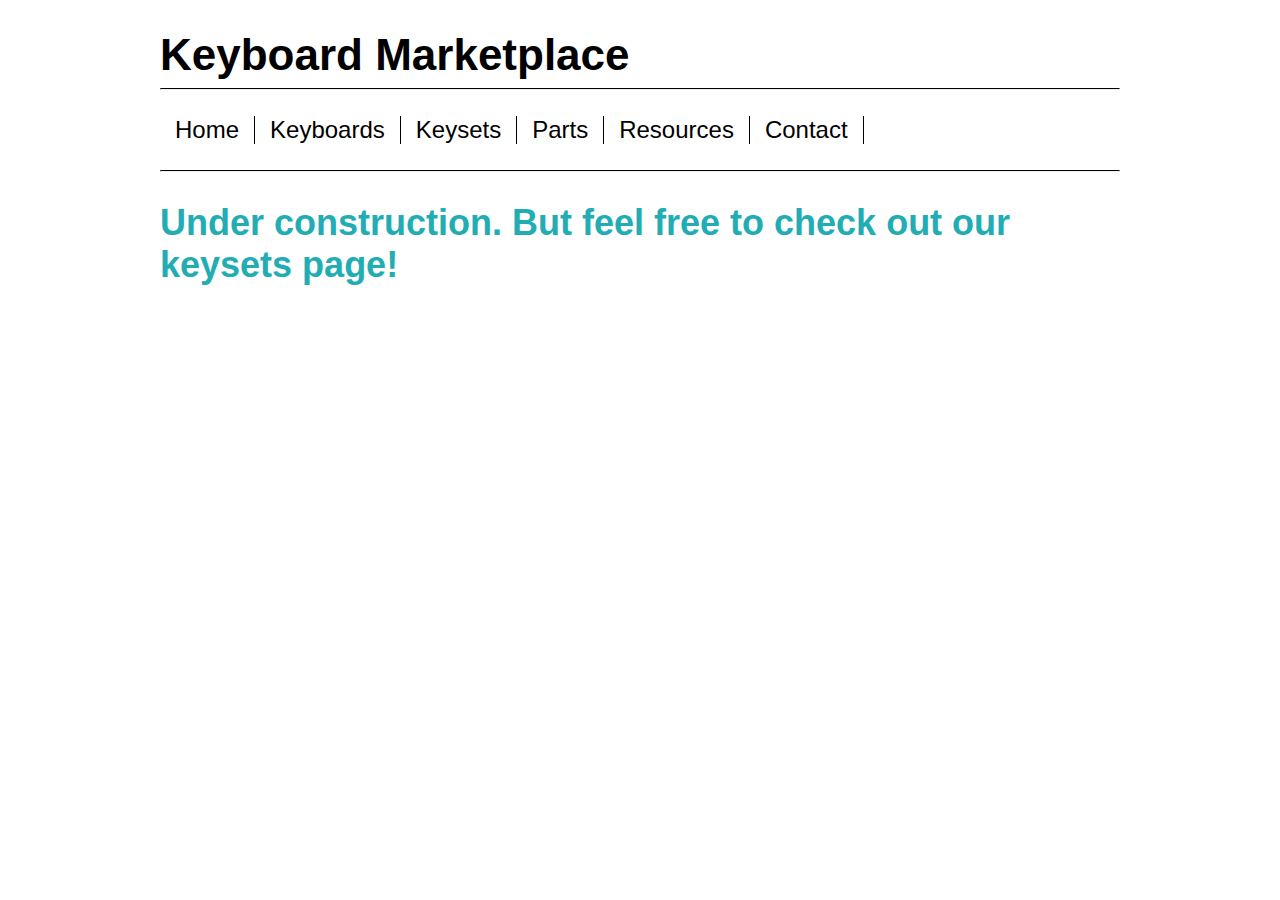
<file: index.html>
<style>
  body {
    margin: 0;
    font-family: Arial;
  }
</style>
<head>
  <title>Keyboard Marketplace</title>
  <link rel="stylesheet" type="text/css" href="css/styles.css"/>
</head>
<body>
  <div>
    <h1 style="margin-top: 30px;">Keyboard Marketplace</h1>
  </div>
  <div id="container">
    <hr>
    <br>
    <ul>
      <li><a href="#home">Home </a></li>
      <li><a href="html/Keyboards.html">Keyboards </a></li>
      <li><a href="html/Keysets.html">Keysets </a></li>
      <li><a href="#home">Parts </a></li>
      <li><a href="#home">Resources </a></li>
      <li><a href="#home">Contact </a></li>
    </ul>
    <br>
    <hr>
    <h2>Under construction. But feel free to check out our keysets page!</h2>
  </div>
</body>
</file>
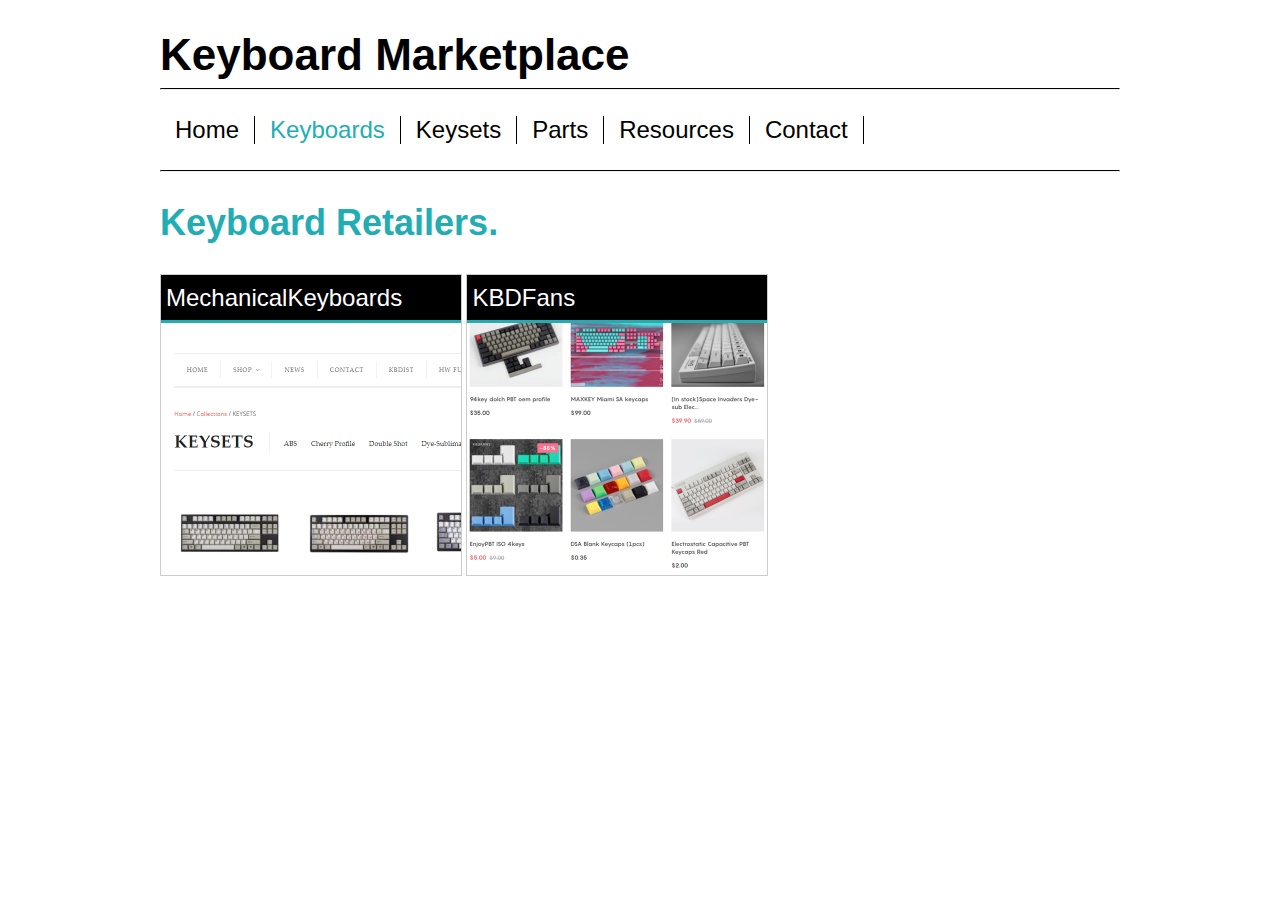
<file: html/Keyboards.html>
<style>
  body {
    margin: 0;
    font-family: Arial;
  }
</style>
<head>
  <title>Keyboard Retailers</title>
  <link rel="stylesheet" type="text/css" href="../css/styles.css"/>
  <link rel="stylesheet" href="../css/imagehover.css">
</head>
<body>
  <div>
    <h1 style="margin-top: 30px;">Keyboard Marketplace</h1>
  </div>
  <div id="container">
    <hr>
    <br>
    <ul>
      <li><a href="../index.html">Home </a></li>
      <li><a href="#home" style="color: #22adb5;">Keyboards </a></li>
      <li><a href="Keysets.html">Keysets </a></li>
      <li><a href="#home">Parts </a></li>
      <li><a href="#home">Resources </a></li>
      <li><a href="#home">Contact </a></li>
    </ul>
    <br>
    <hr>
    <h2>Keyboard Retailers.</h2>

    <div id="block" style="z-index:1;">
      <figure class="imghvr-slide-up">
        <img src="../images/Originative.png" alt="black bg" height="300" width="300">
        <figcaption id="bannerCaption">
          <p id="bannerText"><br>Major retailer of keyboards. Has the most varied stock of any keyboard retailer out there.</p>
          <a id="figureLink" href="https://mechanicalkeyboards.com/shop/index.php?l=product_list&c=1" target="_blank">Go There.</a>
        </figcaption>
      </figure>
      <div id="imageBanner"><a id="imageBannerText" href="https://mechanicalkeyboards.com/shop/index.php?l=product_list&c=1" target="_blank">MechanicalKeyboards</a></div>
    </div>

    <div id="block" style="z-index:1;">
      <figure class="imghvr-slide-up">
        <img src="../images/KBDFans.png" alt="black bg" height="300" width="300">
        <figcaption id="bannerCaption">
          <p id="bannerText"><br>Sells many keyboards from DIY kits such as the KBD75 to HHKBs and other pre-mades.</p>
          <a id="figureLink" href="https://kbdfans.myshopify.com/collections/keyboard" target="_blank">Go There.</a>
        </figcaption>
      </figure>
      <div id="imageBanner"><a id="imageBannerText" href="https://kbdfans.myshopify.com/collections/keyboard" target="_blank">KBDFans</a></div>
    </div>

    </div>
  </div>
</body>
</file>
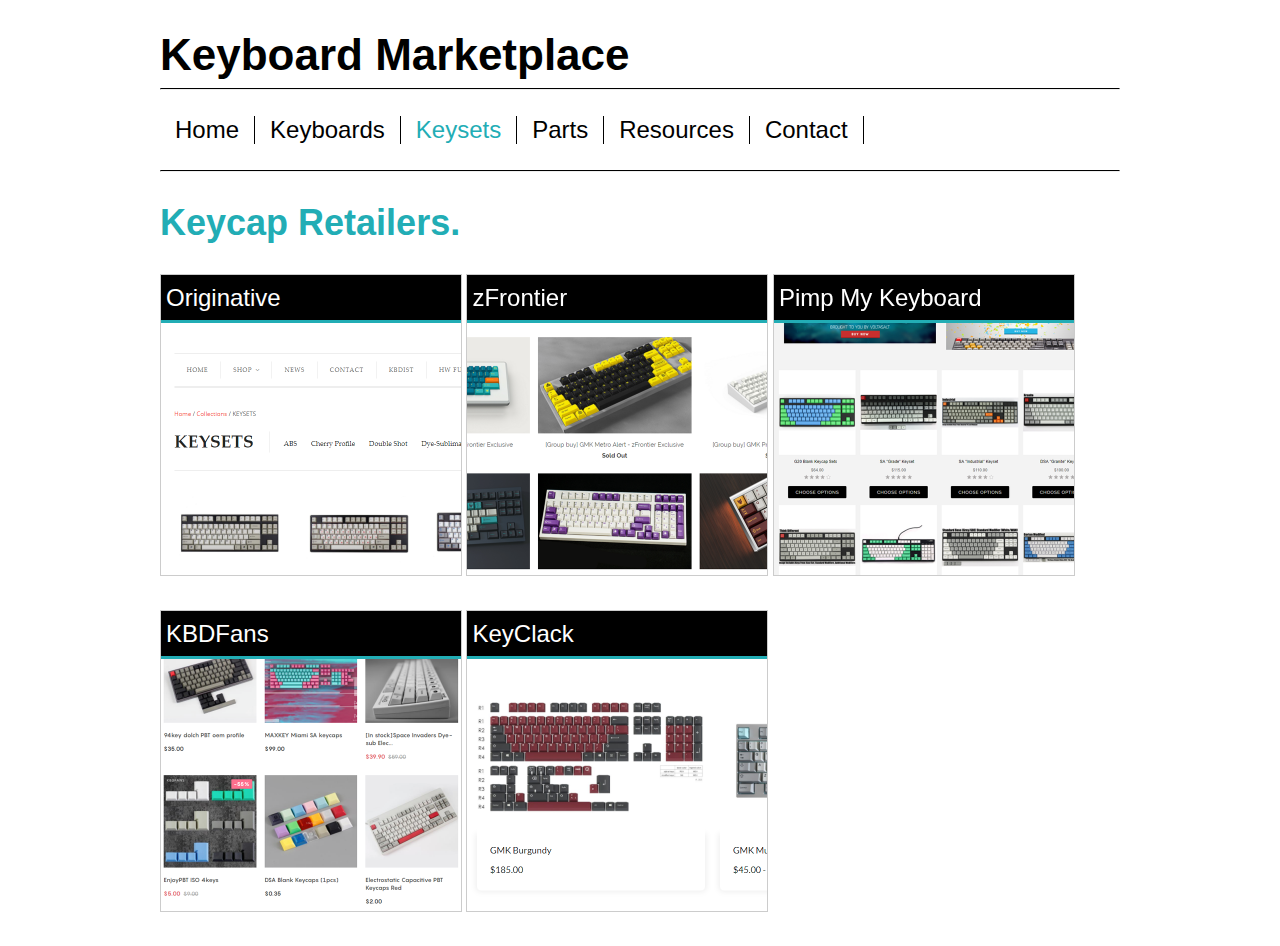
<file: html/Keysets.html>
<style>
  body {
    margin: 0;
    font-family: Arial;
  }
</style>
<head>
  <title>Keyset Retailers</title>
  <link rel="stylesheet" type="text/css" href="../css/styles.css"/>
  <link rel="stylesheet" href="../css/imagehover.css">
</head>
<body>
  <div>
    <h1 style="margin-top: 30px;">Keyboard Marketplace</h1>
  </div>
  <div id="container">
    <hr>
    <br>
    <ul>
      <li><a href="../index.html">Home </a></li>
      <li><a href="Keyboards.html">Keyboards </a></li>
      <li><a href="#keysets" style="color: #22adb5;">Keysets </a></li>
      <li><a href="#home">Parts </a></li>
      <li><a href="#home">Resources </a></li>
      <li><a href="#home">Contact </a></li>
    </ul>
    <br>
    <hr>
    <h2>Keycap Retailers.</h2>
    <div id="block" style="z-index:1;">
      <figure class="imghvr-slide-up">
        <img src="../images/Originative.png" alt="black bg" height="300" width="300">
        <figcaption id="bannerCaption">
          <p id="bannerText"><br>Retailer of premium keysets.<br>
                              Originative is home to many famous sets such as Hyperfuse<br>
                              and Skeletor.</p>
          <a id="figureLink" href="https://originative.co/collections/keysets" target="_blank">Go There.</a>
        </figcaption>
      </figure>
      <div id="imageBanner"><a id="imageBannerText" href="https://originative.co/collections/keysets" target="_blank">Originative</a></div>
    </div>
    <div id="block">
      <figure class="imghvr-slide-up">
        <img src="../images/zFrontier.png" alt="black bg" height="300" width="300">
        <figcaption id="bannerCaption">
          <p id="bannerText"><br>Retailer of premium keysets.<br>
                              zFrontier is home to many famous sets such as Photo Studio and more.</p>
          <a id="figureLink" href="https://en.zfrontier.com/collections/keysets" target="_blank">Go There.</a>
        </figcaption>
      </figure>
      <div id="imageBanner"><a id="imageBannerText" href="https://en.zfrontier.com/collections/keysets" target="_blank">zFrontier</a></div>
    </div>
    <div id="block">
      <figure class="imghvr-slide-up">
        <img src="../images/PimpMyKeyboard.png" alt="black bg" height="300" width="300">
        <figcaption id="bannerCaption">
          <p id="bannerText"><br>Retailer of premium keysets.<br>
                              PimpMyKeyboard is home to many famous sets such as Photo Studio and more.</p>
          <a id="figureLink" href="https://pimpmykeyboard.com/" target="_blank">Go There.</a>
        </figcaption>
      </figure>
      <div id="imageBanner"><a id="imageBannerText" href="https://pimpmykeyboard.com/" target="_blank">Pimp My Keyboard</a></div>
    </div>
    <div id="block">
      <figure class="imghvr-slide-up">
        <img src="../images/KBDFans.png" alt="black bg" height="300" width="300">
        <figcaption id="bannerCaption">
          <p id="bannerText"><br>Retailer of premium keysets.<br>
                              KBDFans is home to many famous sets such as Photo Studio and more.</p>
          <a id="figureLink" href="https://kbdfans.myshopify.com/collections/keycaps" target="_blank">Go There.</a>
        </figcaption>
      </figure>
      <div id="imageBanner"><a id="imageBannerText" href="https://kbdfans.myshopify.com/collections/keycaps" target="_blank">KBDFans</a></div>
    </div>
    <div id="block">
      <figure class="imghvr-slide-up">
        <img src="../images/KeyClack.png" alt="black bg" height="300" width="300">
        <figcaption id="bannerCaption">
          <p id="bannerText"><br>Retailer of premium keysets.<br>
                              KeyClack is home to many famous sets such as Photo Studio and more.</p>
          <a id="figureLink" href="http://keyclack.com/store" target="_blank">Go There.</a>
        </figcaption>
      </figure>
      <div id="imageBanner"><a id="imageBannerText" href="http://keyclack.com/store" target="_blank">KeyClack</a></div>
    </div>
  </div>
</body>
</file>
<file: css/styles.css>
/* Color Palette
  *   Primary color: Black;
  * Secondary color: #22adb5;
*/
  body {
    margin: 0;
    font-family: Arial;
  }
  #grad1 {
    line-height: 200px;
    height: 200px;
    background: #77c9d4; /* For browsers that do not support gradients */    
    background: -webkit-linear-gradient(left top, #77c9d4, #41f4d3); /* For Safari 5.1 to 6.0 */
    background: -o-linear-gradient(bottom right, #77c9d4, #41f4d3); /* For Opera 11.1 to 12.0 */
    background: -moz-linear-gradient(bottom right, #77c9d4, #41f4d3); /* For Firefox 3.6 to 15 */
    background: linear-gradient(to bottom right, #77c9d4, #41f4d3); /* Standard syntax (must be last) */
  }
  #container {
    width: 75%;
    margin: 0 auto;
  }
  #block {
    display: inline-block;
    margin: 0;
    height: 300px;
    width: 300px;
    border: 1px solid #CCCCCC;
  }
  #sqImg {
    z-index: 2;
  }
  #imageBanner {
    top: -300px; 
    width: 300px;
    height: 45px;
    line-height: 45px;
    /*background-color: #77c9d4;*/
    background-color: black;
    position: relative; 
    border-bottom: 3px solid #22adb5;
    z-index: 3;
  }
  #imageBannerText {
    font-family: Helvetica;
    width: 100%;
    max-width: 250px;
    /*font-size: 30px;*/
    margin-left: 5px;
    color: white;
  }
  #bannerCaption {
    background-color: #22adb5;
  }
  #figureLink {
    margin-top: 150px;
    margin-left: 30px;
    color: white;
  }
  hr {
    border-top: 1px solid black;
  }
  ul {
    list-style-type: none;
    margin: 0;
    padding: 0;
    overflow: hidden;
  }
  figcaption {
    font-family: Helvetica;
  }
  li {
    float: left;
    border-right:solid 1px black;/*add */
    padding-left: 15px;
    padding-right: 15px;
    text-align: center;
  }
  h1 {
    width: 75%;
    margin: 0 auto;
    color: #black;
    font-size: 44;
  }
  h2 {
    font-size: 36;
    color: #22adb5;
  }
  a {
    font-size: 24;
    text-decoration: none;
    color: black; 
  }
  a:hover {
    color: #22adb5;
  }
</file>
<file: css/imagehover.css>
@charset "UTF-8";
/*!
 * ImageHover.css - http://www.imagehover.io
 * Version 1.0
 * Author: Ciarán Walsh

 * Made available under a MIT License:
 * http://www.opensource.org/licenses/mit-license.php

 */
[class^='imghvr-'], [class*=' imghvr-'] {
    position: relative;
    display: inline-block;
    margin: 0;
    max-width: 100%;
    background-color: #2266a5;
    color: #fff;
    overflow: hidden;
    -webkit-backface-visibility: hidden;
    backface-visibility: hidden;
    -moz-osx-font-smoothing: grayscale;
    -webkit-transform: translateZ(0);
    -moz-transform: translateZ(0);
    -ms-transform: translateZ(0);
    -o-transform: translateZ(0);
    transform: translateZ(0);
}

[class^='imghvr-'] > img, [class*=' imghvr-'] > img {
    vertical-align: top;
    max-width: 100%;
}

[class^='imghvr-'] figcaption, [class*=' imghvr-'] figcaption {
    background-color: #135796;
    padding: 30px;
    position: absolute;
    top: 0;
    bottom: 0;
    left: 0;
    right: 0;
    color: #ffffff;
}

[class^='imghvr-'] figcaption h1, [class^='imghvr-'] figcaption h2, [class^='imghvr-'] figcaption h3, [class^='imghvr-'] figcaption h4, [class^='imghvr-'] figcaption h5, [class^='imghvr-'] figcaption h6, [class*=' imghvr-'] figcaption h1, [class*=' imghvr-'] figcaption h2, [class*=' imghvr-'] figcaption h3, [class*=' imghvr-'] figcaption h4, [class*=' imghvr-'] figcaption h5, [class*=' imghvr-'] figcaption h6 {
    color: #ffffff;
}

[class^='imghvr-'] a, [class*=' imghvr-'] a {
    position: absolute;
    top: 0;
    bottom: 0;
    left: 0;
    right: 0;
    z-index: 1;
}

[class^='imghvr-'], [class*=' imghvr-'], [class^='imghvr-']:before,
[class^='imghvr-']:after, [class*=' imghvr-']:before, [class*=' imghvr-']:after,
[class^='imghvr-'] *, [class*=' imghvr-'] *, [class^='imghvr-'] *:before,
[class^='imghvr-'] *:after, [class*=' imghvr-'] *:before, [class*=' imghvr-'] *:after {
    box-sizing: border-box;
    -webkit-transition: all 0.35s ease;
    -moz-transition: all 0.35s ease;
    transition: all 0.35s ease;
}

/* imghvr-fade-*
   ----------------------------- */
[class^='imghvr-fade'] figcaption, [class*=' imghvr-fade'] figcaption {
    opacity: 0;
}

[class^='imghvr-fade']:hover > img, [class*=' imghvr-fade']:hover > img {
    opacity: 0;
}

[class^='imghvr-fade']:hover figcaption, [class*=' imghvr-fade']:hover figcaption {
    opacity: 1;
}

[class^='imghvr-fade']:hover > img, [class^='imghvr-fade']:hover figcaption, [class*=' imghvr-fade']:hover > img, [class*=' imghvr-fade']:hover figcaption {
    -webkit-transform: translate(0, 0);
    -moz-transform: translate(0, 0);
    -ms-transform: translate(0, 0);
    -o-transform: translate(0, 0);
    transform: translate(0, 0);
}

/* imghvr-fade
   ----------------------------- */
/* imghvr-fade-in-up
   ----------------------------- */
.imghvr-fade-in-up figcaption {
    -webkit-transform: translate(0, 15%);
    -moz-transform: translate(0, 15%);
    -ms-transform: translate(0, 15%);
    -o-transform: translate(0, 15%);
    transform: translate(0, 15%);
}

/* imghvr-fade-in-down
   ----------------------------- */
.imghvr-fade-in-down figcaption {
    -webkit-transform: translate(0, -15%);
    -moz-transform: translate(0, -15%);
    -ms-transform: translate(0, -15%);
    -o-transform: translate(0, -15%);
    transform: translate(0, -15%);
}

/* imghvr-fade-in-left
   ----------------------------- */
.imghvr-fade-in-left figcaption {
    -webkit-transform: translate(-15%, 0);
    -moz-transform: translate(-15%, 0);
    -ms-transform: translate(-15%, 0);
    -o-transform: translate(-15%, 0);
    transform: translate(-15%, 0);
}

/* imghvr-fade-in-right
   ----------------------------- */
.imghvr-fade-in-right figcaption {
    -webkit-transform: translate(15%, 0);
    -moz-transform: translate(15%, 0);
    -ms-transform: translate(15%, 0);
    -o-transform: translate(15%, 0);
    transform: translate(15%, 0);
}

/* imghvr-push-*
   ----------------------------- */
[class^='imghvr-push-']:hover figcaption, [class*=' imghvr-push-']:hover figcaption {
    -webkit-transform: translate(0, 0);
    -moz-transform: translate(0, 0);
    -ms-transform: translate(0, 0);
    -o-transform: translate(0, 0);
    transform: translate(0, 0);
}

/* imghvr-push-up
   ----------------------------- */
.imghvr-push-up figcaption {
    -webkit-transform: translateY(100%);
    -moz-transform: translateY(100%);
    -ms-transform: translateY(100%);
    -o-transform: translateY(100%);
    transform: translateY(100%);
}

.imghvr-push-up:hover > img {
    -webkit-transform: translateY(-100%);
    -moz-transform: translateY(-100%);
    -ms-transform: translateY(-100%);
    -o-transform: translateY(-100%);
    transform: translateY(-100%);
}

/* imghvr-push-down
   ----------------------------- */
.imghvr-push-down figcaption {
    -webkit-transform: translateY(-100%);
    -moz-transform: translateY(-100%);
    -ms-transform: translateY(-100%);
    -o-transform: translateY(-100%);
    transform: translateY(-100%);
}

.imghvr-push-down:hover > img {
    -webkit-transform: translateY(100%);
    -moz-transform: translateY(100%);
    -ms-transform: translateY(100%);
    -o-transform: translateY(100%);
    transform: translateY(100%);
}

/* imghvr-push-left
   ----------------------------- */
.imghvr-push-left figcaption {
    -webkit-transform: translateX(100%);
    -moz-transform: translateX(100%);
    -ms-transform: translateX(100%);
    -o-transform: translateX(100%);
    transform: translateX(100%);
}

.imghvr-push-left:hover > img {
    -webkit-transform: translateX(-100%);
    -moz-transform: translateX(-100%);
    -ms-transform: translateX(-100%);
    -o-transform: translateX(-100%);
    transform: translateX(-100%);
}

/* imghvr-push--right
   ----------------------------- */
.imghvr-push-right figcaption {
    -webkit-transform: translateX(-100%);
    -moz-transform: translateX(-100%);
    -ms-transform: translateX(-100%);
    -o-transform: translateX(-100%);
    transform: translateX(-100%);
}

.imghvr-push-right:hover > img {
    -webkit-transform: translateX(100%);
    -moz-transform: translateX(100%);
    -ms-transform: translateX(100%);
    -o-transform: translateX(100%);
    transform: translateX(100%);
}

/* imghvr-slide-*
   ----------------------------- */
[class^='imghvr-slide-']:hover figcaption, [class*=' imghvr-slide-']:hover figcaption {
    -webkit-transform: translate(0, 0);
    -moz-transform: translate(0, 0);
    -ms-transform: translate(0, 0);
    -o-transform: translate(0, 0);
    transform: translate(0, 0);
}

/* imghvr-slide-up
   ----------------------------- */
.imghvr-slide-up figcaption {
    -webkit-transform: translateY(100%);
    -moz-transform: translateY(100%);
    -ms-transform: translateY(100%);
    -o-transform: translateY(100%);
    transform: translateY(100%);
}

/* imghvr-slide-down
   ----------------------------- */
.imghvr-slide-down figcaption {
    -webkit-transform: translateY(-100%);
    -moz-transform: translateY(-100%);
    -ms-transform: translateY(-100%);
    -o-transform: translateY(-100%);
    transform: translateY(-100%);
}

/* imghvr-slide-left
   ----------------------------- */
.imghvr-slide-left figcaption {
    -webkit-transform: translateX(100%);
    -moz-transform: translateX(100%);
    -ms-transform: translateX(100%);
    -o-transform: translateX(100%);
    transform: translateX(100%);
}

/* imghvr-slide-right
   ----------------------------- */
.imghvr-slide-right figcaption {
    -webkit-transform: translateX(-100%);
    -moz-transform: translateX(-100%);
    -ms-transform: translateX(-100%);
    -o-transform: translateX(-100%);
    transform: translateX(-100%);
}

/* imghvr-slide-top-left
   ----------------------------- */
.imghvr-slide-top-left figcaption {
    -webkit-transform: translate(-100%, -100%);
    -moz-transform: translate(-100%, -100%);
    -ms-transform: translate(-100%, -100%);
    -o-transform: translate(-100%, -100%);
    transform: translate(-100%, -100%);
}

/* imghvr-slide-top-right
   ----------------------------- */
.imghvr-slide-top-right figcaption {
    -webkit-transform: translate(100%, -100%);
    -moz-transform: translate(100%, -100%);
    -ms-transform: translate(100%, -100%);
    -o-transform: translate(100%, -100%);
    transform: translate(100%, -100%);
}

/* imghvr-slide-bottom-left
   ----------------------------- */
.imghvr-slide-bottom-left figcaption {
    -webkit-transform: translate(-100%, 100%);
    -moz-transform: translate(-100%, 100%);
    -ms-transform: translate(-100%, 100%);
    -o-transform: translate(-100%, 100%);
    transform: translate(-100%, 100%);
}

/* imghvr-slide-bottom-right
   ----------------------------- */
.imghvr-slide-bottom-right figcaption {
    -webkit-transform: translate(100%, 100%);
    -moz-transform: translate(100%, 100%);
    -ms-transform: translate(100%, 100%);
    -o-transform: translate(100%, 100%);
    transform: translate(100%, 100%);
}

/* imghvr-reveal-*
   ----------------------------- */
[class^='imghvr-reveal-']:before, [class*=' imghvr-reveal-']:before {
    position: absolute;
    top: 0;
    bottom: 0;
    left: 0;
    right: 0;
    content: '';
    background-color: #135796;
}

[class^='imghvr-reveal-'] figcaption, [class*=' imghvr-reveal-'] figcaption {
    opacity: 0;
}

[class^='imghvr-reveal-']:hover:before, [class*=' imghvr-reveal-']:hover:before {
    -webkit-transform: translate(0, 0);
    -moz-transform: translate(0, 0);
    -ms-transform: translate(0, 0);
    -o-transform: translate(0, 0);
    transform: translate(0, 0);
}

[class^='imghvr-reveal-']:hover figcaption, [class*=' imghvr-reveal-']:hover figcaption {
    opacity: 1;
    -webkit-transition-delay: 0.21s;
    -moz-transition-delay: 0.21s;
    transition-delay: 0.21s;
}

/* imghvr-reveal-up
   ----------------------------- */
.imghvr-reveal-up:before {
    -webkit-transform: translateY(100%);
    -moz-transform: translateY(100%);
    -ms-transform: translateY(100%);
    -o-transform: translateY(100%);
    transform: translateY(100%);
}

/* imghvr-reveal-down
   ----------------------------- */
.imghvr-reveal-down:before {
    -webkit-transform: translateY(-100%);
    -moz-transform: translateY(-100%);
    -ms-transform: translateY(-100%);
    -o-transform: translateY(-100%);
    transform: translateY(-100%);
}

/* imghvr-reveal-left
   ----------------------------- */
.imghvr-reveal-left:before {
    -webkit-transform: translateX(100%);
    -moz-transform: translateX(100%);
    -ms-transform: translateX(100%);
    -o-transform: translateX(100%);
    transform: translateX(100%);
}

/* imghvr-reveal-right
   ----------------------------- */
.imghvr-reveal-right:before {
    -webkit-transform: translateX(-100%);
    -moz-transform: translateX(-100%);
    -ms-transform: translateX(-100%);
    -o-transform: translateX(-100%);
    transform: translateX(-100%);
}

/* imghvr-reveal-top-left
   ----------------------------- */
.imghvr-reveal-top-left:before {
    -webkit-transform: translate(-100%, -100%);
    -moz-transform: translate(-100%, -100%);
    -ms-transform: translate(-100%, -100%);
    -o-transform: translate(-100%, -100%);
    transform: translate(-100%, -100%);
}

/* imghvr-reveal-top-right
   ----------------------------- */
.imghvr-reveal-top-right:before {
    -webkit-transform: translate(100%, -100%);
    -moz-transform: translate(100%, -100%);
    -ms-transform: translate(100%, -100%);
    -o-transform: translate(100%, -100%);
    transform: translate(100%, -100%);
}

/* imghvr-reveal-bottom-left
   ----------------------------- */
.imghvr-reveal-bottom-left:before {
    -webkit-transform: translate(-100%, 100%);
    -moz-transform: translate(-100%, 100%);
    -ms-transform: translate(-100%, 100%);
    -o-transform: translate(-100%, 100%);
    transform: translate(-100%, 100%);
}

/* imghvr-reveal-bottom-right
   ----------------------------- */
.imghvr-reveal-bottom-right:before {
    -webkit-transform: translate(100%, 100%);
    -moz-transform: translate(100%, 100%);
    -ms-transform: translate(100%, 100%);
    -o-transform: translate(100%, 100%);
    transform: translate(100%, 100%);
}

/* imghvr-hinge-*
   ----------------------------- */
[class^='imghvr-hinge-'], [class*=' imghvr-hinge-'] {
    -webkit-perspective: 50em;
    -moz-perspective: 50em;
    perspective: 50em;
}

[class^='imghvr-hinge-'] figcaption, [class*=' imghvr-hinge-'] figcaption {
    opacity: 0;
    z-index: 1;
}

[class^='imghvr-hinge-']:hover img, [class*=' imghvr-hinge-']:hover img {
    opacity: 0;
}

[class^='imghvr-hinge-']:hover figcaption, [class*=' imghvr-hinge-']:hover figcaption {
    opacity: 1;
    -webkit-transition-delay: 0.21s;
    -moz-transition-delay: 0.21s;
    transition-delay: 0.21s;
}

/* imghvr-hinge-up
   ----------------------------- */
.imghvr-hinge-up img {
    -webkit-transform-origin: 50% 0%;
    -moz-transform-origin: 50% 0%;
    -ms-transform-origin: 50% 0%;
    -o-transform-origin: 50% 0%;
    transform-origin: 50% 0%;
}

.imghvr-hinge-up figcaption {
    -webkit-transform: rotateX(90deg);
    -moz-transform: rotateX(90deg);
    -ms-transform: rotateX(90deg);
    -o-transform: rotateX(90deg);
    transform: rotateX(90deg);
    -webkit-transform-origin: 50% 100%;
    -moz-transform-origin: 50% 100%;
    -ms-transform-origin: 50% 100%;
    -o-transform-origin: 50% 100%;
    transform-origin: 50% 100%;
}

.imghvr-hinge-up:hover > img {
    -webkit-transform: rotateX(-90deg);
    -moz-transform: rotateX(-90deg);
    -ms-transform: rotateX(-90deg);
    -o-transform: rotateX(-90deg);
    transform: rotateX(-90deg);
}

.imghvr-hinge-up:hover figcaption {
    -webkit-transform: rotateX(0);
    -moz-transform: rotateX(0);
    -ms-transform: rotateX(0);
    -o-transform: rotateX(0);
    transform: rotateX(0);
}

/* imghvr-hinge-down
   ----------------------------- */
.imghvr-hinge-down img {
    -webkit-transform-origin: 50% 100%;
    -moz-transform-origin: 50% 100%;
    -ms-transform-origin: 50% 100%;
    -o-transform-origin: 50% 100%;
    transform-origin: 50% 100%;
}

.imghvr-hinge-down figcaption {
    -webkit-transform: rotateX(-90deg);
    -moz-transform: rotateX(-90deg);
    -ms-transform: rotateX(-90deg);
    -o-transform: rotateX(-90deg);
    transform: rotateX(-90deg);
    -webkit-transform-origin: 50% -50%;
    -moz-transform-origin: 50% -50%;
    -ms-transform-origin: 50% -50%;
    -o-transform-origin: 50% -50%;
    transform-origin: 50% -50%;
}

.imghvr-hinge-down:hover > img {
    -webkit-transform: rotateX(90deg);
    -moz-transform: rotateX(90deg);
    -ms-transform: rotateX(90deg);
    -o-transform: rotateX(90deg);
    transform: rotateX(90deg);
    opacity: 0;
}

.imghvr-hinge-down:hover figcaption {
    -webkit-transform: rotateX(0);
    -moz-transform: rotateX(0);
    -ms-transform: rotateX(0);
    -o-transform: rotateX(0);
    transform: rotateX(0);
}

/* imghvr-hinge-left
   ----------------------------- */
.imghvr-hinge-left img {
    -webkit-transform-origin: 0% 50%;
    -moz-transform-origin: 0% 50%;
    -ms-transform-origin: 0% 50%;
    -o-transform-origin: 0% 50%;
    transform-origin: 0% 50%;
}

.imghvr-hinge-left figcaption {
    -webkit-transform: rotateY(-90deg);
    -moz-transform: rotateY(-90deg);
    -ms-transform: rotateY(-90deg);
    -o-transform: rotateY(-90deg);
    transform: rotateY(-90deg);
    -webkit-transform-origin: 100% 50%;
    -moz-transform-origin: 100% 50%;
    -ms-transform-origin: 100% 50%;
    -o-transform-origin: 100% 50%;
    transform-origin: 100% 50%;
}

.imghvr-hinge-left:hover > img {
    -webkit-transform: rotateY(90deg);
    -moz-transform: rotateY(90deg);
    -ms-transform: rotateY(90deg);
    -o-transform: rotateY(90deg);
    transform: rotateY(90deg);
}

.imghvr-hinge-left:hover figcaption {
    -webkit-transform: rotateY(0);
    -moz-transform: rotateY(0);
    -ms-transform: rotateY(0);
    -o-transform: rotateY(0);
    transform: rotateY(0);
}

/* imghvr-hinge-right
   ----------------------------- */
.imghvr-hinge-right img {
    -webkit-transform-origin: 100% 50%;
    -moz-transform-origin: 100% 50%;
    -ms-transform-origin: 100% 50%;
    -o-transform-origin: 100% 50%;
    transform-origin: 100% 50%;
}

.imghvr-hinge-right figcaption {
    -webkit-transform: rotateY(90deg);
    -moz-transform: rotateY(90deg);
    -ms-transform: rotateY(90deg);
    -o-transform: rotateY(90deg);
    transform: rotateY(90deg);
    -webkit-transform-origin: 0 50%;
    -moz-transform-origin: 0 50%;
    -ms-transform-origin: 0 50%;
    -o-transform-origin: 0 50%;
    transform-origin: 0 50%;
}

.imghvr-hinge-right:hover > img {
    -webkit-transform: rotateY(-90deg);
    -moz-transform: rotateY(-90deg);
    -ms-transform: rotateY(-90deg);
    -o-transform: rotateY(-90deg);
    transform: rotateY(-90deg);
}

.imghvr-hinge-right:hover figcaption {
    -webkit-transform: rotateY(0);
    -moz-transform: rotateY(0);
    -ms-transform: rotateY(0);
    -o-transform: rotateY(0);
    transform: rotateY(0);
}

/* imghvr-flip-*
   ----------------------------- */
[class^='imghvr-flip-'], [class*=' imghvr-flip-'] {
    -webkit-perspective: 50em;
    -moz-perspective: 50em;
    perspective: 50em;
}

[class^='imghvr-flip-'] img, [class*=' imghvr-flip-'] img {
    backface-visibility: hidden;
}

[class^='imghvr-flip-'] figcaption, [class*=' imghvr-flip-'] figcaption {
    opacity: 0;
}

[class^='imghvr-flip-']:hover > img, [class*=' imghvr-flip-']:hover > img {
    opacity: 0;
}

[class^='imghvr-flip-']:hover figcaption, [class*=' imghvr-flip-']:hover figcaption {
    opacity: 1;
    -webkit-transition-delay: 0.14s;
    -moz-transition-delay: 0.14s;
    transition-delay: 0.14s;
}

/* imghvr-flip-horiz
   ----------------------------- */
.imghvr-flip-horiz figcaption {
    -webkit-transform: rotateX(90deg);
    -moz-transform: rotateX(90deg);
    -ms-transform: rotateX(90deg);
    -o-transform: rotateX(90deg);
    transform: rotateX(90deg);
    -webkit-transform-origin: 0% 50%;
    -moz-transform-origin: 0% 50%;
    -ms-transform-origin: 0% 50%;
    -o-transform-origin: 0% 50%;
    transform-origin: 0% 50%;
}

.imghvr-flip-horiz:hover img {
    -webkit-transform: rotateX(-180deg);
    -moz-transform: rotateX(-180deg);
    -ms-transform: rotateX(-180deg);
    -o-transform: rotateX(-180deg);
    transform: rotateX(-180deg);
}

.imghvr-flip-horiz:hover figcaption {
    -webkit-transform: rotateX(0deg);
    -moz-transform: rotateX(0deg);
    -ms-transform: rotateX(0deg);
    -o-transform: rotateX(0deg);
    transform: rotateX(0deg);
}

/* imghvr-flip-vert
   ----------------------------- */
.imghvr-flip-vert figcaption {
    -webkit-transform: rotateY(90deg);
    -moz-transform: rotateY(90deg);
    -ms-transform: rotateY(90deg);
    -o-transform: rotateY(90deg);
    transform: rotateY(90deg);
    -webkit-transform-origin: 50% 0%;
    -moz-transform-origin: 50% 0%;
    -ms-transform-origin: 50% 0%;
    -o-transform-origin: 50% 0%;
    transform-origin: 50% 0%;
}

.imghvr-flip-vert:hover > img {
    -webkit-transform: rotateY(-180deg);
    -moz-transform: rotateY(-180deg);
    -ms-transform: rotateY(-180deg);
    -o-transform: rotateY(-180deg);
    transform: rotateY(-180deg);
}

.imghvr-flip-vert:hover figcaption {
    -webkit-transform: rotateY(0deg);
    -moz-transform: rotateY(0deg);
    -ms-transform: rotateY(0deg);
    -o-transform: rotateY(0deg);
    transform: rotateY(0deg);
}

/* imghvr-flip-diag-1
   ----------------------------- */
.imghvr-flip-diag-1 figcaption {
    -webkit-transform: rotate3d(1, -1, 0, 100deg);
    -moz-transform: rotate3d(1, -1, 0, 100deg);
    -ms-transform: rotate3d(1, -1, 0, 100deg);
    -o-transform: rotate3d(1, -1, 0, 100deg);
    transform: rotate3d(1, -1, 0, 100deg);
}

.imghvr-flip-diag-1:hover > img {
    -webkit-transform: rotate3d(-1, 1, 0, 100deg);
    -moz-transform: rotate3d(-1, 1, 0, 100deg);
    -ms-transform: rotate3d(-1, 1, 0, 100deg);
    -o-transform: rotate3d(-1, 1, 0, 100deg);
    transform: rotate3d(-1, 1, 0, 100deg);
}

.imghvr-flip-diag-1:hover figcaption {
    -webkit-transform: rotate3d(0, 0, 0, 0deg);
    -moz-transform: rotate3d(0, 0, 0, 0deg);
    -ms-transform: rotate3d(0, 0, 0, 0deg);
    -o-transform: rotate3d(0, 0, 0, 0deg);
    transform: rotate3d(0, 0, 0, 0deg);
}

/* imghvr-flip-diag-2
   ----------------------------- */
.imghvr-flip-diag-2 figcaption {
    -webkit-transform: rotate3d(1, 1, 0, 100deg);
    -moz-transform: rotate3d(1, 1, 0, 100deg);
    -ms-transform: rotate3d(1, 1, 0, 100deg);
    -o-transform: rotate3d(1, 1, 0, 100deg);
    transform: rotate3d(1, 1, 0, 100deg);
}

.imghvr-flip-diag-2:hover > img {
    -webkit-transform: rotate3d(-1, -1, 0, 100deg);
    -moz-transform: rotate3d(-1, -1, 0, 100deg);
    -ms-transform: rotate3d(-1, -1, 0, 100deg);
    -o-transform: rotate3d(-1, -1, 0, 100deg);
    transform: rotate3d(-1, -1, 0, 100deg);
}

.imghvr-flip-diag-2:hover figcaption {
    -webkit-transform: rotate3d(0, 0, 0, 0deg);
    -moz-transform: rotate3d(0, 0, 0, 0deg);
    -ms-transform: rotate3d(0, 0, 0, 0deg);
    -o-transform: rotate3d(0, 0, 0, 0deg);
    transform: rotate3d(0, 0, 0, 0deg);
}

/* imghvr-shutter-out-*
   ----------------------------- */
[class^='imghvr-shutter-out-']:before, [class*=' imghvr-shutter-out-']:before {
    background: #135796;
    position: absolute;
    content: '';
    -webkit-transition-delay: 0.105s;
    -moz-transition-delay: 0.105s;
    transition-delay: 0.105s;
}

[class^='imghvr-shutter-out-'] figcaption, [class*=' imghvr-shutter-out-'] figcaption {
    opacity: 0;
    -webkit-transition-delay: 0s;
    -moz-transition-delay: 0s;
    transition-delay: 0s;
}

[class^='imghvr-shutter-out-']:hover:before, [class*=' imghvr-shutter-out-']:hover:before {
    -webkit-transition-delay: 0s;
    -moz-transition-delay: 0s;
    transition-delay: 0s;
}

[class^='imghvr-shutter-out-']:hover figcaption, [class*=' imghvr-shutter-out-']:hover figcaption {
    opacity: 1;
    -webkit-transition-delay: 0.105s;
    -moz-transition-delay: 0.105s;
    transition-delay: 0.105s;
}

/* imghvr-shutter-out-horiz
   ----------------------------- */
.imghvr-shutter-out-horiz:before {
    left: 50%;
    right: 50%;
    top: 0;
    bottom: 0;
}

.imghvr-shutter-out-horiz:hover:before {
    left: 0;
    right: 0;
}

/* imghvr-shutter-out-vert
   ----------------------------- */
.imghvr-shutter-out-vert:before {
    top: 50%;
    bottom: 50%;
    left: 0;
    right: 0;
}

.imghvr-shutter-out-vert:hover:before {
    top: 0;
    bottom: 0;
}

/* imghvr-shutter-out-diag-1
   ----------------------------- */
.imghvr-shutter-out-diag-1:before {
    top: 50%;
    bottom: 50%;
    left: -35%;
    right: -35%;
    -webkit-transform: rotate(45deg);
    -moz-transform: rotate(45deg);
    -ms-transform: rotate(45deg);
    -o-transform: rotate(45deg);
    transform: rotate(45deg);
}

.imghvr-shutter-out-diag-1:hover:before {
    top: -35%;
    bottom: -35%;
}

/* imghvr-shutter-out-diag-2
   ----------------------------- */
.imghvr-shutter-out-diag-2:before {
    top: 50%;
    bottom: 50%;
    left: -35%;
    right: -35%;
    -webkit-transform: rotate(-45deg);
    -moz-transform: rotate(-45deg);
    -ms-transform: rotate(-45deg);
    -o-transform: rotate(-45deg);
    transform: rotate(-45deg);
}

.imghvr-shutter-out-diag-2:hover:before {
    top: -35%;
    bottom: -35%;
}

/* imghvr-shutter-in-*
   ----------------------------- */
[class^='imghvr-shutter-in-']:after, [class^='imghvr-shutter-in-']:before, [class*=' imghvr-shutter-in-']:after, [class*=' imghvr-shutter-in-']:before {
    background: #135796;
    position: absolute;
    content: '';
}

[class^='imghvr-shutter-in-']:after, [class*=' imghvr-shutter-in-']:after {
    top: 0;
    left: 0;
}

[class^='imghvr-shutter-in-']:before, [class*=' imghvr-shutter-in-']:before {
    right: 0;
    bottom: 0;
}

[class^='imghvr-shutter-in-'] figcaption, [class*=' imghvr-shutter-in-'] figcaption {
    opacity: 0;
    z-index: 1;
}

[class^='imghvr-shutter-in-']:hover figcaption, [class*=' imghvr-shutter-in-']:hover figcaption {
    opacity: 1;
    -webkit-transition-delay: 0.21s;
    -moz-transition-delay: 0.21s;
    transition-delay: 0.21s;
}

/* imghvr-shutter-in-horiz
   ----------------------------- */
.imghvr-shutter-in-horiz:after, .imghvr-shutter-in-horiz:before {
    width: 0;
    height: 100%;
}

.imghvr-shutter-in-horiz:hover:after, .imghvr-shutter-in-horiz:hover:before {
    width: 50%;
}

/* imghvr-shutter-in-vert
   ----------------------------- */
.imghvr-shutter-in-vert:after, .imghvr-shutter-in-vert:before {
    height: 0;
    width: 100%;
}

.imghvr-shutter-in-vert:hover:after, .imghvr-shutter-in-vert:hover:before {
    height: 50%;
}

/* imghvr-shutter-in-out-horiz
   ----------------------------- */
.imghvr-shutter-in-out-horiz:after, .imghvr-shutter-in-out-horiz:before {
    width: 0;
    height: 100%;
    opacity: 0.75;
}

.imghvr-shutter-in-out-horiz:hover:after, .imghvr-shutter-in-out-horiz:hover:before {
    width: 100%;
}

/* imghvr-shutter-in-out-vert
   ----------------------------- */
.imghvr-shutter-in-out-vert:after, .imghvr-shutter-in-out-vert:before {
    height: 0;
    width: 100%;
    opacity: 0.75;
}

.imghvr-shutter-in-out-vert:hover:after, .imghvr-shutter-in-out-vert:hover:before {
    height: 100%;
}

/* imghvr-shutter-in-out-diag-1
   ----------------------------- */
.imghvr-shutter-in-out-diag-1:after, .imghvr-shutter-in-out-diag-1:before {
    width: 200%;
    height: 200%;
    -webkit-transition: all 0.6s ease;
    -moz-transition: all 0.6s ease;
    transition: all 0.6s ease;
    opacity: 0.75;
}

.imghvr-shutter-in-out-diag-1:after {
    -webkit-transform: skew(-45deg) translateX(-150%);
    -moz-transform: skew(-45deg) translateX(-150%);
    -ms-transform: skew(-45deg) translateX(-150%);
    -o-transform: skew(-45deg) translateX(-150%);
    transform: skew(-45deg) translateX(-150%);
}

.imghvr-shutter-in-out-diag-1:before {
    -webkit-transform: skew(-45deg) translateX(150%);
    -moz-transform: skew(-45deg) translateX(150%);
    -ms-transform: skew(-45deg) translateX(150%);
    -o-transform: skew(-45deg) translateX(150%);
    transform: skew(-45deg) translateX(150%);
}

.imghvr-shutter-in-out-diag-1:hover:after {
    -webkit-transform: skew(-45deg) translateX(-50%);
    -moz-transform: skew(-45deg) translateX(-50%);
    -ms-transform: skew(-45deg) translateX(-50%);
    -o-transform: skew(-45deg) translateX(-50%);
    transform: skew(-45deg) translateX(-50%);
}

.imghvr-shutter-in-out-diag-1:hover:before {
    -webkit-transform: skew(-45deg) translateX(50%);
    -moz-transform: skew(-45deg) translateX(50%);
    -ms-transform: skew(-45deg) translateX(50%);
    -o-transform: skew(-45deg) translateX(50%);
    transform: skew(-45deg) translateX(50%);
}

/* imghvr-shutter-in-out-diag-2
   ----------------------------- */
.imghvr-shutter-in-out-diag-2:after, .imghvr-shutter-in-out-diag-2:before {
    width: 200%;
    height: 200%;
    -webkit-transition: all 0.6s ease;
    -moz-transition: all 0.6s ease;
    transition: all 0.6s ease;
    opacity: 0.75;
}

.imghvr-shutter-in-out-diag-2:after {
    -webkit-transform: skew(45deg) translateX(-100%);
    -moz-transform: skew(45deg) translateX(-100%);
    -ms-transform: skew(45deg) translateX(-100%);
    -o-transform: skew(45deg) translateX(-100%);
    transform: skew(45deg) translateX(-100%);
}

.imghvr-shutter-in-out-diag-2:before {
    -webkit-transform: skew(45deg) translateX(100%);
    -moz-transform: skew(45deg) translateX(100%);
    -ms-transform: skew(45deg) translateX(100%);
    -o-transform: skew(45deg) translateX(100%);
    transform: skew(45deg) translateX(100%);
}

.imghvr-shutter-in-out-diag-2:hover:after {
    -webkit-transform: skew(45deg) translateX(0%);
    -moz-transform: skew(45deg) translateX(0%);
    -ms-transform: skew(45deg) translateX(0%);
    -o-transform: skew(45deg) translateX(0%);
    transform: skew(45deg) translateX(0%);
}

.imghvr-shutter-in-out-diag-2:hover:before {
    -webkit-transform: skew(45deg) translateX(0%);
    -moz-transform: skew(45deg) translateX(0%);
    -ms-transform: skew(45deg) translateX(0%);
    -o-transform: skew(45deg) translateX(0%);
    transform: skew(45deg) translateX(0%);
}

/* imghvr-fold*
   ----------------------------- */
[class^='imghvr-fold'], [class*=' imghvr-fold'] {
    -webkit-perspective: 50em;
    -moz-perspective: 50em;
    perspective: 50em;
}

[class^='imghvr-fold'] img, [class*=' imghvr-fold'] img {
    -webkit-transform-origin: 50% 0%;
    -moz-transform-origin: 50% 0%;
    -ms-transform-origin: 50% 0%;
    -o-transform-origin: 50% 0%;
    transform-origin: 50% 0%;
}

[class^='imghvr-fold'] figcaption, [class*=' imghvr-fold'] figcaption {
    z-index: 1;
    opacity: 0;
}

[class^='imghvr-fold']:hover > img, [class*=' imghvr-fold']:hover > img {
    opacity: 0;
    -webkit-transition-delay: 0;
    -moz-transition-delay: 0;
    transition-delay: 0;
}

[class^='imghvr-fold']:hover figcaption, [class*=' imghvr-fold']:hover figcaption {
    -webkit-transform: rotateX(0) translate3d(0, 0%, 0) scale(1);
    -moz-transform: rotateX(0) translate3d(0, 0%, 0) scale(1);
    -ms-transform: rotateX(0) translate3d(0, 0%, 0) scale(1);
    -o-transform: rotateX(0) translate3d(0, 0%, 0) scale(1);
    transform: rotateX(0) translate3d(0, 0%, 0) scale(1);
    opacity: 1;
    -webkit-transition-delay: 0.21s;
    -moz-transition-delay: 0.21s;
    transition-delay: 0.21s;
}

/* imghvr-fold-up
   ----------------------------- */
.imghvr-fold-up > img {
    -webkit-transform-origin: 50% 0%;
    -moz-transform-origin: 50% 0%;
    -ms-transform-origin: 50% 0%;
    -o-transform-origin: 50% 0%;
    transform-origin: 50% 0%;
}

.imghvr-fold-up figcaption {
    -webkit-transform: rotateX(-90deg) translate3d(0%, -50%, 0) scale(0.6);
    -moz-transform: rotateX(-90deg) translate3d(0%, -50%, 0) scale(0.6);
    -ms-transform: rotateX(-90deg) translate3d(0%, -50%, 0) scale(0.6);
    -o-transform: rotateX(-90deg) translate3d(0%, -50%, 0) scale(0.6);
    transform: rotateX(-90deg) translate3d(0%, -50%, 0) scale(0.6);
    -webkit-transform-origin: 50% 100%;
    -moz-transform-origin: 50% 100%;
    -ms-transform-origin: 50% 100%;
    -o-transform-origin: 50% 100%;
    transform-origin: 50% 100%;
}

.imghvr-fold-up:hover > img {
    -webkit-transform: rotateX(90deg) scale(0.6) translateY(50%);
    -moz-transform: rotateX(90deg) scale(0.6) translateY(50%);
    -ms-transform: rotateX(90deg) scale(0.6) translateY(50%);
    -o-transform: rotateX(90deg) scale(0.6) translateY(50%);
    transform: rotateX(90deg) scale(0.6) translateY(50%);
}

/* imghvr-fold-down
   ----------------------------- */
.imghvr-fold-down > img {
    -webkit-transform-origin: 50% 100%;
    -moz-transform-origin: 50% 100%;
    -ms-transform-origin: 50% 100%;
    -o-transform-origin: 50% 100%;
    transform-origin: 50% 100%;
}

.imghvr-fold-down figcaption {
    -webkit-transform: rotateX(90deg) translate3d(0%, 50%, 0) scale(0.6);
    -moz-transform: rotateX(90deg) translate3d(0%, 50%, 0) scale(0.6);
    -ms-transform: rotateX(90deg) translate3d(0%, 50%, 0) scale(0.6);
    -o-transform: rotateX(90deg) translate3d(0%, 50%, 0) scale(0.6);
    transform: rotateX(90deg) translate3d(0%, 50%, 0) scale(0.6);
    -webkit-transform-origin: 50% 0%;
    -moz-transform-origin: 50% 0%;
    -ms-transform-origin: 50% 0%;
    -o-transform-origin: 50% 0%;
    transform-origin: 50% 0%;
}

.imghvr-fold-down:hover > img {
    -webkit-transform: rotateX(-90deg) scale(0.6) translateY(-50%);
    -moz-transform: rotateX(-90deg) scale(0.6) translateY(-50%);
    -ms-transform: rotateX(-90deg) scale(0.6) translateY(-50%);
    -o-transform: rotateX(-90deg) scale(0.6) translateY(-50%);
    transform: rotateX(-90deg) scale(0.6) translateY(-50%);
}

/* imghvr-fold-left
   ----------------------------- */
.imghvr-fold-left > img {
    -webkit-transform-origin: 0% 50%;
    -moz-transform-origin: 0% 50%;
    -ms-transform-origin: 0% 50%;
    -o-transform-origin: 0% 50%;
    transform-origin: 0% 50%;
}

.imghvr-fold-left figcaption {
    -webkit-transform: rotateY(90deg) translate3d(-50%, 0%, 0) scale(0.6);
    -moz-transform: rotateY(90deg) translate3d(-50%, 0%, 0) scale(0.6);
    -ms-transform: rotateY(90deg) translate3d(-50%, 0%, 0) scale(0.6);
    -o-transform: rotateY(90deg) translate3d(-50%, 0%, 0) scale(0.6);
    transform: rotateY(90deg) translate3d(-50%, 0%, 0) scale(0.6);
    -webkit-transform-origin: 100% 50%;
    -moz-transform-origin: 100% 50%;
    -ms-transform-origin: 100% 50%;
    -o-transform-origin: 100% 50%;
    transform-origin: 100% 50%;
}

.imghvr-fold-left:hover > img {
    -webkit-transform: rotateY(-90deg) scale(0.6) translateX(50%);
    -moz-transform: rotateY(-90deg) scale(0.6) translateX(50%);
    -ms-transform: rotateY(-90deg) scale(0.6) translateX(50%);
    -o-transform: rotateY(-90deg) scale(0.6) translateX(50%);
    transform: rotateY(-90deg) scale(0.6) translateX(50%);
}

/* imghvr-fold-right
   ----------------------------- */
.imghvr-fold-right > img {
    -webkit-transform-origin: 100% 50%;
    -moz-transform-origin: 100% 50%;
    -ms-transform-origin: 100% 50%;
    -o-transform-origin: 100% 50%;
    transform-origin: 100% 50%;
}

.imghvr-fold-right figcaption {
    -webkit-transform: rotateY(-90deg) translate3d(50%, 0%, 0) scale(0.6);
    -moz-transform: rotateY(-90deg) translate3d(50%, 0%, 0) scale(0.6);
    -ms-transform: rotateY(-90deg) translate3d(50%, 0%, 0) scale(0.6);
    -o-transform: rotateY(-90deg) translate3d(50%, 0%, 0) scale(0.6);
    transform: rotateY(-90deg) translate3d(50%, 0%, 0) scale(0.6);
    -webkit-transform-origin: 0 50%;
    -moz-transform-origin: 0 50%;
    -ms-transform-origin: 0 50%;
    -o-transform-origin: 0 50%;
    transform-origin: 0 50%;
}

.imghvr-fold-right:hover > img {
    -webkit-transform: rotateY(90deg) scale(0.6) translateX(-50%);
    -moz-transform: rotateY(90deg) scale(0.6) translateX(-50%);
    -ms-transform: rotateY(90deg) scale(0.6) translateX(-50%);
    -o-transform: rotateY(90deg) scale(0.6) translateX(-50%);
    transform: rotateY(90deg) scale(0.6) translateX(-50%);
}

/* imghvr-zoom-in
   ----------------------------- */
.imghvr-zoom-in figcaption {
    opacity: 0;
    -webkit-transform: scale(0.5);
    -moz-transform: scale(0.5);
    -ms-transform: scale(0.5);
    -o-transform: scale(0.5);
    transform: scale(0.5);
}

.imghvr-zoom-in:hover figcaption {
    -webkit-transform: scale(1);
    -moz-transform: scale(1);
    -ms-transform: scale(1);
    -o-transform: scale(1);
    transform: scale(1);
    opacity: 1;
}

/* imghvr-zoom-out*
   ----------------------------- */
[class^='imghvr-zoom-out'] figcaption, [class*=' imghvr-zoom-out'] figcaption {
    -webkit-transform: scale(0.5);
    -moz-transform: scale(0.5);
    -ms-transform: scale(0.5);
    -o-transform: scale(0.5);
    transform: scale(0.5);
    -webkit-transform-origin: 50% 50%;
    -moz-transform-origin: 50% 50%;
    -ms-transform-origin: 50% 50%;
    -o-transform-origin: 50% 50%;
    transform-origin: 50% 50%;
    opacity: 0;
}

[class^='imghvr-zoom-out']:hover figcaption, [class^='imghvr-zoom-out'].hover figcaption, [class*=' imghvr-zoom-out']:hover figcaption, [class*=' imghvr-zoom-out'].hover figcaption {
    -webkit-transform: scale(1);
    -moz-transform: scale(1);
    -ms-transform: scale(1);
    -o-transform: scale(1);
    transform: scale(1);
    opacity: 1;
    -webkit-transition-delay: 0.35s;
    -moz-transition-delay: 0.35s;
    transition-delay: 0.35s;
}

/* imghvr-zoom-out
   ----------------------------- */
.imghvr-zoom-out:hover > img {
    -webkit-transform: scale(0.5);
    -moz-transform: scale(0.5);
    -ms-transform: scale(0.5);
    -o-transform: scale(0.5);
    transform: scale(0.5);
    opacity: 0;
}

/* imghvr-zoom-out-up
   ----------------------------- */
.imghvr-zoom-out-up:hover > img, .imghvr-zoom-out-up.hover > img {
    -webkit-animation: imghvr-zoom-out-up 0.4025s linear;
    -moz-animation: imghvr-zoom-out-up 0.4025s linear;
    animation: imghvr-zoom-out-up 0.4025s linear;
    -webkit-animation-iteration-count: 1;
    -moz-animation-iteration-count: 1;
    animation-iteration-count: 1;
    -webkit-animation-fill-mode: forwards;
    -moz-animation-fill-mode: forwards;
    animation-fill-mode: forwards;
}

@-webkit-keyframes imghvr-zoom-out-up {
    50% {
        -webkit-transform: scale(0.8) translateY(0%);
        -moz-transform: scale(0.8) translateY(0%);
        -ms-transform: scale(0.8) translateY(0%);
        -o-transform: scale(0.8) translateY(0%);
        transform: scale(0.8) translateY(0%);
        opacity: 0.5;
    }
    100% {
        -webkit-transform: scale(0.8) translateY(-150%);
        -moz-transform: scale(0.8) translateY(-150%);
        -ms-transform: scale(0.8) translateY(-150%);
        -o-transform: scale(0.8) translateY(-150%);
        transform: scale(0.8) translateY(-150%);
        opacity: 0.5;
    }
}

@keyframes imghvr-zoom-out-up {
    50% {
        -webkit-transform: scale(0.8) translateY(0%);
        -moz-transform: scale(0.8) translateY(0%);
        -ms-transform: scale(0.8) translateY(0%);
        -o-transform: scale(0.8) translateY(0%);
        transform: scale(0.8) translateY(0%);
        opacity: 0.5;
    }
    100% {
        -webkit-transform: scale(0.8) translateY(-150%);
        -moz-transform: scale(0.8) translateY(-150%);
        -ms-transform: scale(0.8) translateY(-150%);
        -o-transform: scale(0.8) translateY(-150%);
        transform: scale(0.8) translateY(-150%);
        opacity: 0.5;
    }
}

/* imghvr-zoom-out-down
   ----------------------------- */
.imghvr-zoom-out-down:hover > img, .imghvr-zoom-out-down.hover > img {
    -webkit-animation: imghvr-zoom-out-down 0.4025s linear;
    -moz-animation: imghvr-zoom-out-down 0.4025s linear;
    animation: imghvr-zoom-out-down 0.4025s linear;
    -webkit-animation-iteration-count: 1;
    -moz-animation-iteration-count: 1;
    animation-iteration-count: 1;
    -webkit-animation-fill-mode: forwards;
    -moz-animation-fill-mode: forwards;
    animation-fill-mode: forwards;
}

@-webkit-keyframes imghvr-zoom-out-down {
    50% {
        -webkit-transform: scale(0.8) translateY(0%);
        -moz-transform: scale(0.8) translateY(0%);
        -ms-transform: scale(0.8) translateY(0%);
        -o-transform: scale(0.8) translateY(0%);
        transform: scale(0.8) translateY(0%);
        opacity: 0.5;
    }
    100% {
        -webkit-transform: scale(0.8) translateY(150%);
        -moz-transform: scale(0.8) translateY(150%);
        -ms-transform: scale(0.8) translateY(150%);
        -o-transform: scale(0.8) translateY(150%);
        transform: scale(0.8) translateY(150%);
        opacity: 0.5;
    }
}

@keyframes imghvr-zoom-out-down {
    50% {
        -webkit-transform: scale(0.8) translateY(0%);
        -moz-transform: scale(0.8) translateY(0%);
        -ms-transform: scale(0.8) translateY(0%);
        -o-transform: scale(0.8) translateY(0%);
        transform: scale(0.8) translateY(0%);
        opacity: 0.5;
    }
    100% {
        -webkit-transform: scale(0.8) translateY(150%);
        -moz-transform: scale(0.8) translateY(150%);
        -ms-transform: scale(0.8) translateY(150%);
        -o-transform: scale(0.8) translateY(150%);
        transform: scale(0.8) translateY(150%);
        opacity: 0.5;
    }
}

/* imghvr-zoom-out-left
   ----------------------------- */
.imghvr-zoom-out-left:hover > img, .imghvr-zoom-out-left.hover > img {
    -webkit-animation: imghvr-zoom-out-left 0.4025s linear;
    -moz-animation: imghvr-zoom-out-left 0.4025s linear;
    animation: imghvr-zoom-out-left 0.4025s linear;
    -webkit-animation-iteration-count: 1;
    -moz-animation-iteration-count: 1;
    animation-iteration-count: 1;
    -webkit-animation-fill-mode: forwards;
    -moz-animation-fill-mode: forwards;
    animation-fill-mode: forwards;
}

@-webkit-keyframes imghvr-zoom-out-left {
    50% {
        -webkit-transform: scale(0.8) translateX(0%);
        -moz-transform: scale(0.8) translateX(0%);
        -ms-transform: scale(0.8) translateX(0%);
        -o-transform: scale(0.8) translateX(0%);
        transform: scale(0.8) translateX(0%);
        opacity: 0.5;
    }
    100% {
        -webkit-transform: scale(0.8) translateX(-150%);
        -moz-transform: scale(0.8) translateX(-150%);
        -ms-transform: scale(0.8) translateX(-150%);
        -o-transform: scale(0.8) translateX(-150%);
        transform: scale(0.8) translateX(-150%);
        opacity: 0.5;
    }
}

@keyframes imghvr-zoom-out-left {
    50% {
        -webkit-transform: scale(0.8) translateX(0%);
        -moz-transform: scale(0.8) translateX(0%);
        -ms-transform: scale(0.8) translateX(0%);
        -o-transform: scale(0.8) translateX(0%);
        transform: scale(0.8) translateX(0%);
        opacity: 0.5;
    }
    100% {
        -webkit-transform: scale(0.8) translateX(-150%);
        -moz-transform: scale(0.8) translateX(-150%);
        -ms-transform: scale(0.8) translateX(-150%);
        -o-transform: scale(0.8) translateX(-150%);
        transform: scale(0.8) translateX(-150%);
        opacity: 0.5;
    }
}

/* imghvr-zoom-out-right
   ----------------------------- */
.imghvr-zoom-out-right:hover > img, .imghvr-zoom-out-right.hover > img {
    -webkit-animation: imghvr-zoom-out-right 0.4025s linear;
    -moz-animation: imghvr-zoom-out-right 0.4025s linear;
    animation: imghvr-zoom-out-right 0.4025s linear;
    -webkit-animation-iteration-count: 1;
    -moz-animation-iteration-count: 1;
    animation-iteration-count: 1;
    -webkit-animation-fill-mode: forwards;
    -moz-animation-fill-mode: forwards;
    animation-fill-mode: forwards;
}

@-webkit-keyframes imghvr-zoom-out-right {
    50% {
        -webkit-transform: scale(0.8) translateX(0%);
        -moz-transform: scale(0.8) translateX(0%);
        -ms-transform: scale(0.8) translateX(0%);
        -o-transform: scale(0.8) translateX(0%);
        transform: scale(0.8) translateX(0%);
        opacity: 0.5;
    }
    100% {
        -webkit-transform: scale(0.8) translateX(150%);
        -moz-transform: scale(0.8) translateX(150%);
        -ms-transform: scale(0.8) translateX(150%);
        -o-transform: scale(0.8) translateX(150%);
        transform: scale(0.8) translateX(150%);
        opacity: 0.5;
    }
}

@keyframes imghvr-zoom-out-right {
    50% {
        -webkit-transform: scale(0.8) translateX(0%);
        -moz-transform: scale(0.8) translateX(0%);
        -ms-transform: scale(0.8) translateX(0%);
        -o-transform: scale(0.8) translateX(0%);
        transform: scale(0.8) translateX(0%);
        opacity: 0.5;
    }
    100% {
        -webkit-transform: scale(0.8) translateX(150%);
        -moz-transform: scale(0.8) translateX(150%);
        -ms-transform: scale(0.8) translateX(150%);
        -o-transform: scale(0.8) translateX(150%);
        transform: scale(0.8) translateX(150%);
        opacity: 0.5;
    }
}

/* imghvr-zoom-out-flip-horiz
   ----------------------------- */
.imghvr-zoom-out-flip-horiz {
    -webkit-perspective: 50em;
    -moz-perspective: 50em;
    perspective: 50em;
}

.imghvr-zoom-out-flip-horiz figcaption {
    opacity: 0;
    -webkit-transform: rotateX(90deg) translateY(-100%) scale(0.5);
    -moz-transform: rotateX(90deg) translateY(-100%) scale(0.5);
    -ms-transform: rotateX(90deg) translateY(-100%) scale(0.5);
    -o-transform: rotateX(90deg) translateY(-100%) scale(0.5);
    transform: rotateX(90deg) translateY(-100%) scale(0.5);
}

.imghvr-zoom-out-flip-horiz:hover > img, .imghvr-zoom-out-flip-horiz.hover > img {
    -webkit-transform: rotateX(-100deg) translateY(50%) scale(0.5);
    -moz-transform: rotateX(-100deg) translateY(50%) scale(0.5);
    -ms-transform: rotateX(-100deg) translateY(50%) scale(0.5);
    -o-transform: rotateX(-100deg) translateY(50%) scale(0.5);
    transform: rotateX(-100deg) translateY(50%) scale(0.5);
    opacity: 0;
    -webkit-transition-delay: 0;
    -moz-transition-delay: 0;
    transition-delay: 0;
}

.imghvr-zoom-out-flip-horiz:hover figcaption, .imghvr-zoom-out-flip-horiz.hover figcaption {
    -webkit-transform: rotateX(0) translateY(0%) scale(1);
    -moz-transform: rotateX(0) translateY(0%) scale(1);
    -ms-transform: rotateX(0) translateY(0%) scale(1);
    -o-transform: rotateX(0) translateY(0%) scale(1);
    transform: rotateX(0) translateY(0%) scale(1);
    opacity: 1;
    -webkit-transition-delay: 0.35s;
    -moz-transition-delay: 0.35s;
    transition-delay: 0.35s;
}

/* imghvr-zoom-out-flip-vert
   ----------------------------- */
.imghvr-zoom-out-flip-vert {
    -webkit-perspective: 50em;
    -moz-perspective: 50em;
    perspective: 50em;
}

.imghvr-zoom-out-flip-vert figcaption {
    opacity: 0;
    -webkit-transform: rotateY(90deg) translate(50%, 0) scale(0.5);
    -moz-transform: rotateY(90deg) translate(50%, 0) scale(0.5);
    -ms-transform: rotateY(90deg) translate(50%, 0) scale(0.5);
    -o-transform: rotateY(90deg) translate(50%, 0) scale(0.5);
    transform: rotateY(90deg) translate(50%, 0) scale(0.5);
}

.imghvr-zoom-out-flip-vert:hover > img, .imghvr-zoom-out-flip-vert.hover > img {
    -webkit-transform: rotateY(-100deg) translateX(50%) scale(0.5);
    -moz-transform: rotateY(-100deg) translateX(50%) scale(0.5);
    -ms-transform: rotateY(-100deg) translateX(50%) scale(0.5);
    -o-transform: rotateY(-100deg) translateX(50%) scale(0.5);
    transform: rotateY(-100deg) translateX(50%) scale(0.5);
    opacity: 0;
    -webkit-transition-delay: 0;
    -moz-transition-delay: 0;
    transition-delay: 0;
}

.imghvr-zoom-out-flip-vert:hover figcaption, .imghvr-zoom-out-flip-vert.hover figcaption {
    -webkit-transform: rotateY(0) translate(0, 0) scale(1);
    -moz-transform: rotateY(0) translate(0, 0) scale(1);
    -ms-transform: rotateY(0) translate(0, 0) scale(1);
    -o-transform: rotateY(0) translate(0, 0) scale(1);
    transform: rotateY(0) translate(0, 0) scale(1);
    opacity: 1;
    -webkit-transition-delay: 0.35s;
    -moz-transition-delay: 0.35s;
    transition-delay: 0.35s;
}

/* imghvr-blur
   ----------------------------- */
.imghvr-blur figcaption {
    opacity: 0;
}

.imghvr-blur:hover > img {
    -webkit-filter: blur(30px);
    filter: blur(30px);
    -webkit-transform: scale(1.2);
    -moz-transform: scale(1.2);
    -ms-transform: scale(1.2);
    -o-transform: scale(1.2);
    transform: scale(1.2);
    opacity: 0;
}

.imghvr-blur:hover figcaption {
    opacity: 1;
    -webkit-transition-delay: 0.21s;
    -moz-transition-delay: 0.21s;
    transition-delay: 0.21s;
}

/*# sourceMappingURL=imagehover.css.map */
</file>
